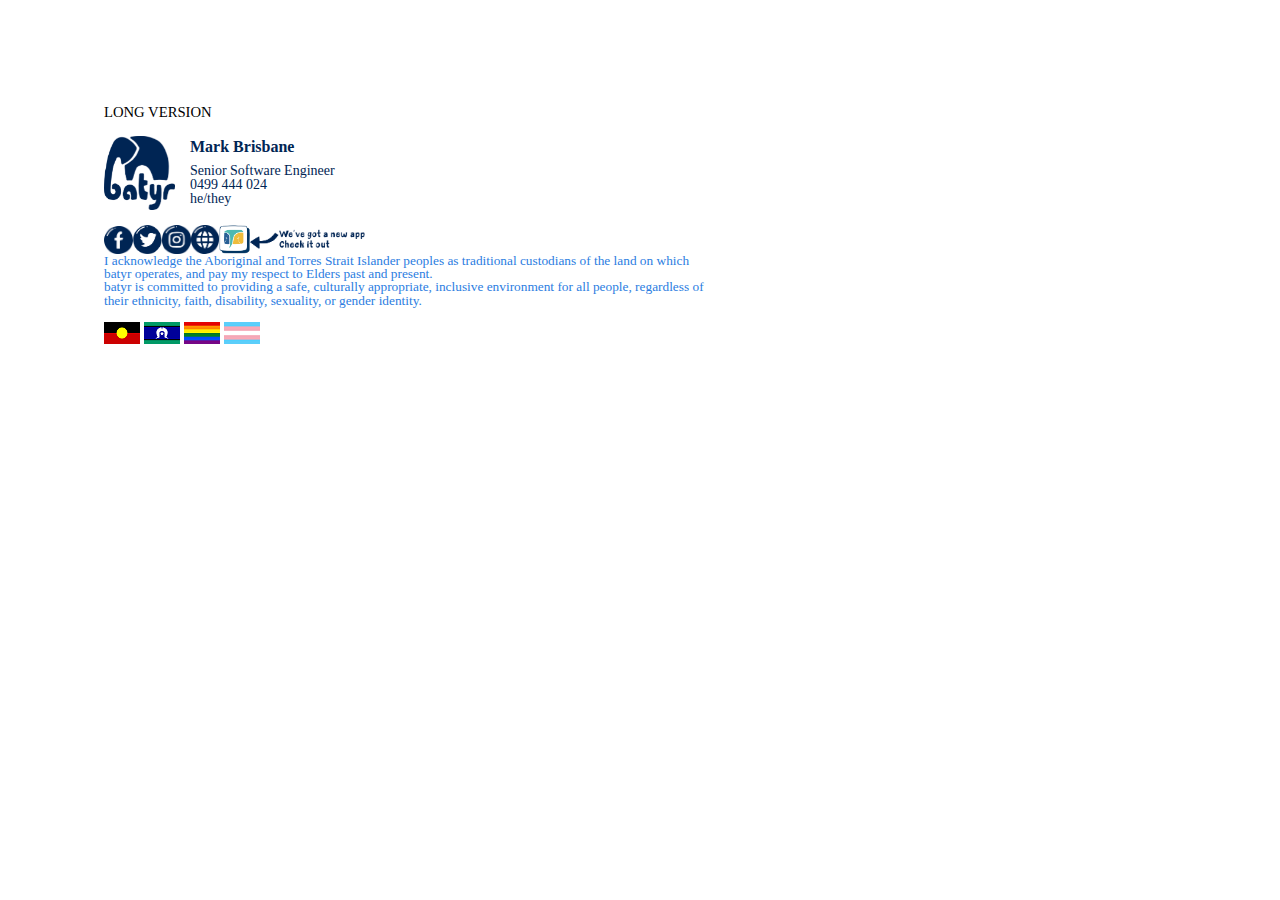
<file: long.html>
<html>

<head>
    <meta content="text/html; charset=UTF-8" http-equiv="content-type">
    <style type="text/css">
        @import url(https://themes.googleusercontent.com/fonts/css?kit=hT52qnv0nZqttDeQyhu4yIASSLf4vvPQXeisLoKVgIuxpmtx-4eBcbXXZ5c-XOz8ZcB4nluJBvCpPhOfhBrF_Ky2b-AroRJcESv5yTfMZTE);

        ol {
            margin: 0;
            padding: 0
        }

        table td,
        table th {
            padding: 0
        }

        .c26 {
            border-right-style: solid;
            border-bottom-color: #ffffff;
            border-top-width: 0pt;
            border-right-width: 0pt;
            border-left-color: #ffffff;
            vertical-align: middle;
            border-right-color: #ffffff;
            border-left-width: 0pt;
            border-top-style: solid;
            border-left-style: solid;
            border-bottom-width: 0pt;
            width: 64.5pt;
            border-top-color: #ffffff;
            border-bottom-style: solid
        }

        .c17 {
            border-right-style: solid;
            border-bottom-color: #ffffff;
            border-top-width: 0pt;
            border-right-width: 0pt;
            border-left-color: #ffffff;
            vertical-align: middle;
            border-right-color: #ffffff;
            border-left-width: 0pt;
            border-top-style: solid;
            border-left-style: solid;
            border-bottom-width: 0pt;
            width: 259.5pt;
            border-top-color: #ffffff;
            border-bottom-style: solid
        }

        .c6 {
            border-right-style: solid;
            border-bottom-color: #ffffff;
            border-top-width: 0pt;
            border-right-width: 0pt;
            border-left-color: #ffffff;
            vertical-align: middle;
            border-right-color: #ffffff;
            border-left-width: 0pt;
            border-top-style: solid;
            border-left-style: solid;
            border-bottom-width: 0pt;
            width: 324pt;
            border-top-color: #ffffff;
            border-bottom-style: solid
        }

        .c12 {
            border-right-style: solid;
            border-bottom-color: #ffffff;
            border-top-width: 0pt;
            border-right-width: 0pt;
            border-left-color: #ffffff;
            vertical-align: middle;
            border-right-color: #ffffff;
            border-left-width: 0pt;
            border-top-style: solid;
            border-left-style: solid;
            border-bottom-width: 0pt;
            width: 257.2pt;
            border-top-color: #ffffff;
            border-bottom-style: solid
        }

        .c5 {
            border-right-style: solid;
            border-bottom-color: #ffffff;
            border-top-width: 0pt;
            border-right-width: 0pt;
            border-left-color: #ffffff;
            vertical-align: middle;
            border-right-color: #ffffff;
            border-left-width: 0pt;
            border-top-style: solid;
            border-left-style: solid;
            border-bottom-width: 0pt;
            width: 321.8pt;
            border-top-color: #ffffff;
            border-bottom-style: solid
        }

        .c0 {
            color: #000000;
            font-weight: 400;
            text-decoration: none;
            vertical-align: baseline;
            font-size: 11pt;
            font-family: "Montserrat";
            font-style: normal
        }

        .c16 {
            color: #002554;
            font-weight: 600;
            text-decoration: none;
            vertical-align: baseline;
            font-size: 13pt;
            font-family: "Montserrat";
            font-style: normal
        }

        .c28 {
            color: #002554;
            font-weight: 700;
            text-decoration: none;
            vertical-align: baseline;
            font-size: 11pt;
            font-family: "Arial";
            font-style: normal
        }

        .c15 {
            color: #002554;
            font-weight: 300;
            text-decoration: none;
            vertical-align: baseline;
            font-size: 10.5pt;
            font-family: "Montserrat";
            font-style: normal
        }

        .c34 {
            color: #002554;
            font-weight: 600;
            text-decoration: none;
            vertical-align: baseline;
            font-size: 12pt;
            font-family: "Montserrat";
            font-style: normal
        }

        .c36 {
            color: #2b7de1;
            font-weight: 300;
            text-decoration: none;
            vertical-align: baseline;
            font-size: 11pt;
            font-family: "Montserrat";
            font-style: normal
        }

        .c27 {
            color: #002554;
            font-weight: 400;
            text-decoration: none;
            vertical-align: baseline;
            font-size: 11pt;
            font-family: "Arial";
            font-style: normal
        }

        .c2 {
            color: #000000;
            font-weight: 700;
            text-decoration: none;
            vertical-align: baseline;
            font-size: 11pt;
            font-family: "Arial";
            font-style: normal
        }

        .c9 {
            color: #000000;
            font-weight: 400;
            text-decoration: none;
            vertical-align: baseline;
            font-size: 12pt;
            font-family: "Avenir";
            font-style: normal
        }

        .c7 {
            color: #000000;
            font-weight: 400;
            text-decoration: none;
            vertical-align: baseline;
            font-size: 11pt;
            font-family: "Arial";
            font-style: normal
        }

        .c30 {
            color: #222222;
            font-weight: 400;
            text-decoration: none;
            vertical-align: baseline;
            font-size: 6pt;
            font-family: "Arial";
            font-style: normal
        }

        .c11 {
            color: #000000;
            font-weight: 400;
            text-decoration: none;
            vertical-align: baseline;
            font-size: 11pt;
            font-family: "Avenir";
            font-style: normal
        }

        .c18 {
            color: #000000;
            font-weight: 700;
            text-decoration: none;
            vertical-align: baseline;
            font-size: 11pt;
            font-family: "Montserrat";
            font-style: normal
        }

        .c32 {
            color: #222222;
            font-weight: 400;
            text-decoration: none;
            vertical-align: baseline;
            font-size: 5pt;
            font-family: "Arial";
            font-style: normal
        }

        .c33 {
            color: #2b7de1;
            font-weight: 300;
            text-decoration: none;
            vertical-align: baseline;
            font-size: 10pt;
            font-family: "Montserrat";
            font-style: normal
        }

        .c1 {
            padding-top: 0pt;
            padding-bottom: 0pt;
            line-height: 1.15;
            orphans: 2;
            widows: 2;
            text-align: left;
            height: 11pt
        }

        .c13 {
            background-color: #ffffff;
            padding-top: 0pt;
            padding-bottom: 0pt;
            line-height: 1.656;
            text-align: left;
            height: 11pt
        }

        .c38 {
            color: #002554;
            text-decoration: none;
            vertical-align: baseline;
            font-size: 12pt;
            font-style: normal
        }

        .c20 {
            background-color: #ffffff;
            padding-top: 0pt;
            padding-bottom: 0pt;
            line-height: 1.656;
            text-align: left
        }

        .c4 {
            padding-top: 0pt;
            padding-bottom: 0pt;
            line-height: 1.0;
            text-align: left;
            height: 11pt
        }

        .c24 {
            color: #000000;
            text-decoration: none;
            vertical-align: baseline;
            font-size: 12pt;
            font-style: normal
        }

        .c31 {
            padding-top: 0pt;
            padding-bottom: 7pt;
            line-height: 1.0;
            text-align: left
        }

        .c8 {
            border-spacing: 0;
            border-collapse: collapse;
            margin-right: auto
        }

        .c14 {
            padding-top: 0pt;
            padding-bottom: 0pt;
            line-height: 1.15;
            text-align: left
        }

        .c21 {
            padding-top: 0pt;
            padding-bottom: 0pt;
            line-height: 1.0;
            text-align: left
        }

        .c39 {
            font-size: 10pt;
            font-family: "Montserrat";
            color: #2b7de1;
            font-weight: 300
        }

        .c19 {
            font-weight: 400;
            font-family: "Montserrat"
        }

        .c10 {
            orphans: 2;
            widows: 2
        }

        .c37 {
            font-weight: 400;
            font-family: "Arial"
        }

        .c23 {
            max-width: 451.4pt;
            padding: 72pt 72pt 72pt 72pt
        }

        .c22 {
            background-color: #ffffff
        }

        .c29 {
            height: 0.5pt
        }

        .c25 {
            background-color: #ffff00
        }

        .c3 {
            height: 0pt
        }

        .c35 {
            font-style: italic
        }

        .title {
            padding-top: 0pt;
            color: #000000;
            font-size: 26pt;
            padding-bottom: 3pt;
            font-family: "Arial";
            line-height: 1.15;
            page-break-after: avoid;
            orphans: 2;
            widows: 2;
            text-align: left
        }

        .subtitle {
            padding-top: 0pt;
            color: #666666;
            font-size: 15pt;
            padding-bottom: 16pt;
            font-family: "Arial";
            line-height: 1.15;
            page-break-after: avoid;
            orphans: 2;
            widows: 2;
            text-align: left
        }

        li {
            color: #000000;
            font-size: 11pt;
            font-family: "Arial"
        }

        p {
            margin: 0;
            color: #000000;
            font-size: 11pt;
            font-family: "Arial"
        }

        h1 {
            padding-top: 20pt;
            color: #000000;
            font-size: 20pt;
            padding-bottom: 6pt;
            font-family: "Arial";
            line-height: 1.15;
            page-break-after: avoid;
            orphans: 2;
            widows: 2;
            text-align: left
        }

        h2 {
            padding-top: 18pt;
            color: #000000;
            font-size: 16pt;
            padding-bottom: 6pt;
            font-family: "Arial";
            line-height: 1.15;
            page-break-after: avoid;
            orphans: 2;
            widows: 2;
            text-align: left
        }

        h3 {
            padding-top: 16pt;
            color: #434343;
            font-size: 14pt;
            padding-bottom: 4pt;
            font-family: "Arial";
            line-height: 1.15;
            page-break-after: avoid;
            orphans: 2;
            widows: 2;
            text-align: left
        }

        h4 {
            padding-top: 14pt;
            color: #666666;
            font-size: 12pt;
            padding-bottom: 4pt;
            font-family: "Arial";
            line-height: 1.15;
            page-break-after: avoid;
            orphans: 2;
            widows: 2;
            text-align: left
        }

        h5 {
            padding-top: 12pt;
            color: #666666;
            font-size: 11pt;
            padding-bottom: 4pt;
            font-family: "Arial";
            line-height: 1.15;
            page-break-after: avoid;
            orphans: 2;
            widows: 2;
            text-align: left
        }

        h6 {
            padding-top: 12pt;
            color: #666666;
            font-size: 11pt;
            padding-bottom: 4pt;
            font-family: "Arial";
            line-height: 1.15;
            page-break-after: avoid;
            font-style: italic;
            orphans: 2;
            widows: 2;
            text-align: left
        }
    </style>
</head>

<body class="c22 c23 doc-content">
    <p class="c14 c10"><span class="c0">LONG VERSION</span></p>
    <p class="c1"><span class="c11"></span></p>
    <table class="c8">
        <tr class="c3">
            <td class="c26" colspan="1" rowspan="1">
                <p class="c21 c10"><span
                        style="overflow: hidden; display: inline-block; margin: 0.00px 0.00px; border: 0.00px solid #000000; transform: rotate(0.00rad) translateZ(0px); -webkit-transform: rotate(0.00rad) translateZ(0px); width: 71.22px; height: 74.36px;"><img
                            alt="" src="images/batyr-logo.png"
                            style="width: 71.22px; height: 74.36px; margin-left: 0.00px; margin-top: 0.00px; transform: rotate(0.00rad) translateZ(0px); -webkit-transform: rotate(0.00rad) translateZ(0px);"
                            title=""></span></p>
            </td>
            <td class="c12" colspan="1" rowspan="1">
                <p class="c31 c10"><span class="c34">Mark Brisbane</span></p>
                <p class="c21 c10"><span class="c15">Senior Software Engineer</span></p>
                <p class="c21 c10"><span class="c15">0499 444 024</span></p>
                <p class="c21 c10"><span class="c15">he/they</span></p>
            </td>
        </tr>
        <tr class="c3">
            <td class="c5" colspan="2" rowspan="1">
                <p class="c13 c10"><span class="c32"></span></p>
                <p class="c10 c20"><span
                        style="overflow: hidden; display: inline-block; margin: 0.00px 0.00px; border: 0.00px solid #000000; transform: rotate(0.00rad) translateZ(0px); -webkit-transform: rotate(0.00rad) translateZ(0px); width: 28.50px; height: 28.16px;"><img
                            alt="" src="images/facebook-icon.png"
                            style="width: 28.50px; height: 28.16px; margin-left: 0.00px; margin-top: 0.00px; transform: rotate(0.00rad) translateZ(0px); -webkit-transform: rotate(0.00rad) translateZ(0px);"
                            title=""></span><span
                        style="overflow: hidden; display: inline-block; margin: 0.00px 0.00px; border: 0.00px solid #000000; transform: rotate(0.00rad) translateZ(0px); -webkit-transform: rotate(0.00rad) translateZ(0px); width: 29.50px; height: 28.55px;"><img
                            alt="" src="images/twitter-icon.png"
                            style="width: 29.50px; height: 28.55px; margin-left: 0.00px; margin-top: 0.00px; transform: rotate(0.00rad) translateZ(0px); -webkit-transform: rotate(0.00rad) translateZ(0px);"
                            title=""></span><span
                        style="overflow: hidden; display: inline-block; margin: 0.00px 0.00px; border: 0.00px solid #000000; transform: rotate(0.00rad) translateZ(0px); -webkit-transform: rotate(0.00rad) translateZ(0px); width: 28.50px; height: 28.99px;"><img
                            alt="" src="images/instagram-icon.png"
                            style="width: 28.50px; height: 28.99px; margin-left: 0.00px; margin-top: 0.00px; transform: rotate(0.00rad) translateZ(0px); -webkit-transform: rotate(0.00rad) translateZ(0px);"
                            title=""></span><span
                        style="overflow: hidden; display: inline-block; margin: 0.00px 0.00px; border: 0.00px solid #000000; transform: rotate(0.00rad) translateZ(0px); -webkit-transform: rotate(0.00rad) translateZ(0px); width: 28.50px; height: 29.19px;"><img
                            alt="" src="images/website-icon.png"
                            style="width: 28.50px; height: 29.19px; margin-left: -0.00px; margin-top: 0.00px; transform: rotate(0.00rad) translateZ(0px); -webkit-transform: rotate(0.00rad) translateZ(0px);"
                            title=""></span><span
                        style="overflow: hidden; display: inline-block; margin: 0.00px 0.00px; border: 0.00px solid #000000; transform: rotate(0.00rad) translateZ(0px); -webkit-transform: rotate(0.00rad) translateZ(0px); width: 31.27px; height: 28.80px;"><img
                            alt="" src="images/batyr-chat-icon.png"
                            style="width: 31.27px; height: 28.80px; margin-left: 0.00px; margin-top: 0.00px; transform: rotate(0.00rad) translateZ(0px); -webkit-transform: rotate(0.00rad) translateZ(0px);"
                            title=""></span><span
                        style="overflow: hidden; display: inline-block; margin: 0.00px 0.00px; border: 0.00px solid #000000; transform: rotate(0.00rad) translateZ(0px); -webkit-transform: rotate(0.00rad) translateZ(0px); width: 115.20px; height: 28.80px;"><img
                            alt="" src="images/batyr-app-text.png"
                            style="width: 115.20px; height: 28.80px; margin-left: 0.00px; margin-top: 0.00px; transform: rotate(0.00rad) translateZ(0px); -webkit-transform: rotate(0.00rad) translateZ(0px);"
                            title=""></span></p>
            </td>
        </tr>
    </table>
    <p class="c21 c10 c22"><span class="c39">I acknowledge the Aboriginal and Torres Strait Islander peoples as
            traditional custodians of the land on which batyr operates, and pay my respect to Elders past and
            present.</span></p>
    <p class="c21 c10 c22"><span class="c33">batyr is committed to providing a safe, culturally appropriate, inclusive
            environment for all people, regardless of their ethnicity, faith, disability, sexuality, or gender
            identity.</span></p>
    <p class="c4 c10"><span class="c28"></span></p>
    <p class="c21 c10"><span
            style="overflow: hidden; display: inline-block; margin: 0.00px 0.00px; border: 0.00px solid #000000; transform: rotate(0.00rad) translateZ(0px); -webkit-transform: rotate(0.00rad) translateZ(0px); width: 155.50px; height: 22.00px;"><img
                alt="" src="images/diversity-flags.png"
                style="width: 155.50px; height: 22.00px; margin-left: 0.00px; margin-top: 0.00px; transform: rotate(0.00rad) translateZ(0px); -webkit-transform: rotate(0.00rad) translateZ(0px);"
                title=""></span></p>
    <p class="c4 c10"><span class="c7"></span></p>
    <p class="c4 c10"><span class="c24 c37"></span></p>
    <p class="c4 c10"><span class="c24 c19"></span></p>
</body>

</html>
</file>
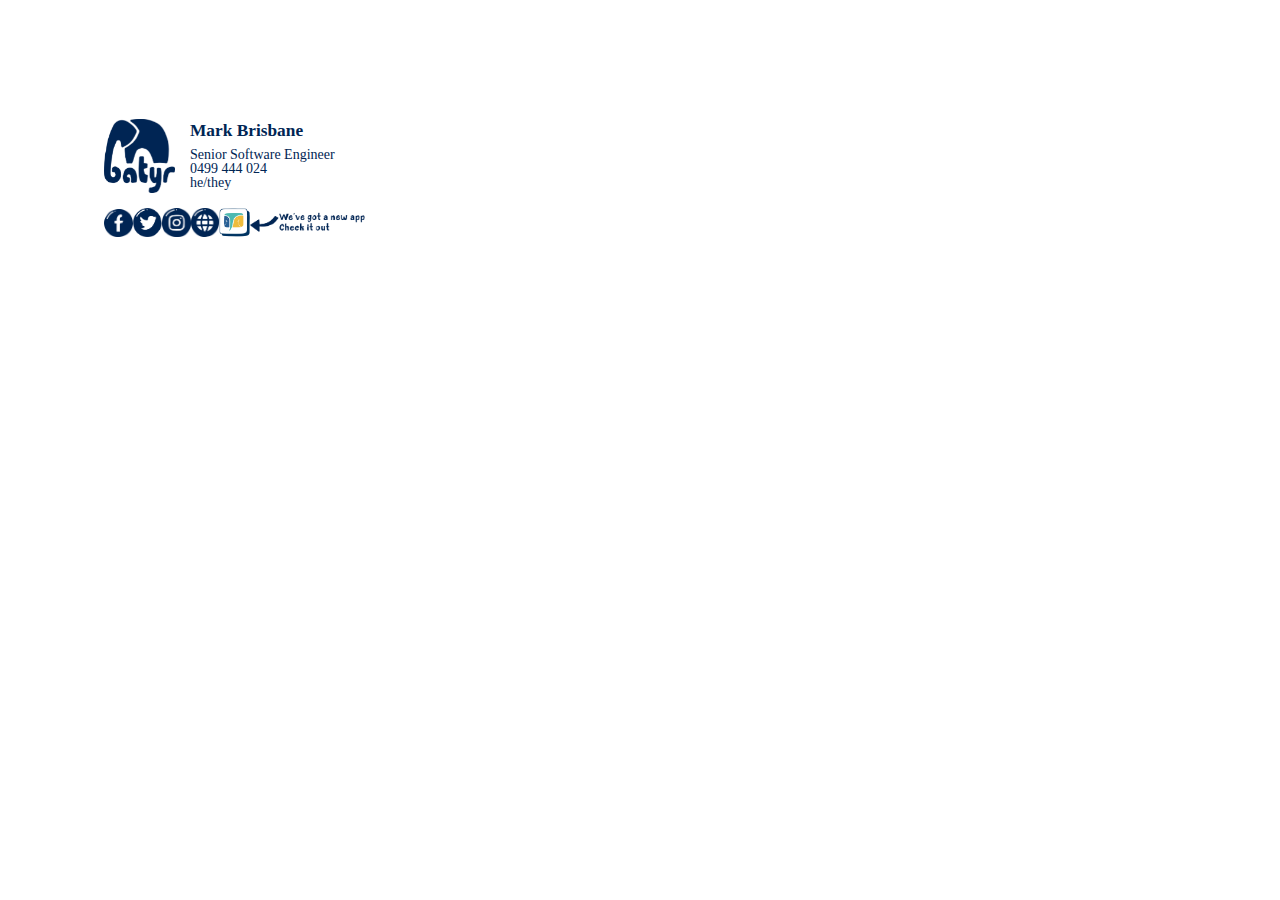
<file: short.html>
<html>

<head>
    <meta content="text/html; charset=UTF-8" http-equiv="content-type">
    <style type="text/css">
        @import url(https://themes.googleusercontent.com/fonts/css?kit=hT52qnv0nZqttDeQyhu4yIASSLf4vvPQXeisLoKVgIuxpmtx-4eBcbXXZ5c-XOz8ZcB4nluJBvCpPhOfhBrF_Ky2b-AroRJcESv5yTfMZTE);

        ol {
            margin: 0;
            padding: 0
        }

        table td,
        table th {
            padding: 0
        }

        .c26 {
            border-right-style: solid;
            border-bottom-color: #ffffff;
            border-top-width: 0pt;
            border-right-width: 0pt;
            border-left-color: #ffffff;
            vertical-align: middle;
            border-right-color: #ffffff;
            border-left-width: 0pt;
            border-top-style: solid;
            border-left-style: solid;
            border-bottom-width: 0pt;
            width: 64.5pt;
            border-top-color: #ffffff;
            border-bottom-style: solid
        }

        .c17 {
            border-right-style: solid;
            border-bottom-color: #ffffff;
            border-top-width: 0pt;
            border-right-width: 0pt;
            border-left-color: #ffffff;
            vertical-align: middle;
            border-right-color: #ffffff;
            border-left-width: 0pt;
            border-top-style: solid;
            border-left-style: solid;
            border-bottom-width: 0pt;
            width: 259.5pt;
            border-top-color: #ffffff;
            border-bottom-style: solid
        }

        .c6 {
            border-right-style: solid;
            border-bottom-color: #ffffff;
            border-top-width: 0pt;
            border-right-width: 0pt;
            border-left-color: #ffffff;
            vertical-align: middle;
            border-right-color: #ffffff;
            border-left-width: 0pt;
            border-top-style: solid;
            border-left-style: solid;
            border-bottom-width: 0pt;
            width: 324pt;
            border-top-color: #ffffff;
            border-bottom-style: solid
        }

        .c12 {
            border-right-style: solid;
            border-bottom-color: #ffffff;
            border-top-width: 0pt;
            border-right-width: 0pt;
            border-left-color: #ffffff;
            vertical-align: middle;
            border-right-color: #ffffff;
            border-left-width: 0pt;
            border-top-style: solid;
            border-left-style: solid;
            border-bottom-width: 0pt;
            width: 257.2pt;
            border-top-color: #ffffff;
            border-bottom-style: solid
        }

        .c5 {
            border-right-style: solid;
            border-bottom-color: #ffffff;
            border-top-width: 0pt;
            border-right-width: 0pt;
            border-left-color: #ffffff;
            vertical-align: middle;
            border-right-color: #ffffff;
            border-left-width: 0pt;
            border-top-style: solid;
            border-left-style: solid;
            border-bottom-width: 0pt;
            width: 321.8pt;
            border-top-color: #ffffff;
            border-bottom-style: solid
        }

        .c0 {
            color: #000000;
            font-weight: 400;
            text-decoration: none;
            vertical-align: baseline;
            font-size: 11pt;
            font-family: "Montserrat";
            font-style: normal
        }

        .c16 {
            color: #002554;
            font-weight: 600;
            text-decoration: none;
            vertical-align: baseline;
            font-size: 13pt;
            font-family: "Montserrat";
            font-style: normal
        }

        .c28 {
            color: #002554;
            font-weight: 700;
            text-decoration: none;
            vertical-align: baseline;
            font-size: 11pt;
            font-family: "Arial";
            font-style: normal
        }

        .c15 {
            color: #002554;
            font-weight: 300;
            text-decoration: none;
            vertical-align: baseline;
            font-size: 10.5pt;
            font-family: "Montserrat";
            font-style: normal
        }

        .c34 {
            color: #002554;
            font-weight: 600;
            text-decoration: none;
            vertical-align: baseline;
            font-size: 12pt;
            font-family: "Montserrat";
            font-style: normal
        }

        .c36 {
            color: #2b7de1;
            font-weight: 300;
            text-decoration: none;
            vertical-align: baseline;
            font-size: 11pt;
            font-family: "Montserrat";
            font-style: normal
        }

        .c27 {
            color: #002554;
            font-weight: 400;
            text-decoration: none;
            vertical-align: baseline;
            font-size: 11pt;
            font-family: "Arial";
            font-style: normal
        }

        .c2 {
            color: #000000;
            font-weight: 700;
            text-decoration: none;
            vertical-align: baseline;
            font-size: 11pt;
            font-family: "Arial";
            font-style: normal
        }

        .c9 {
            color: #000000;
            font-weight: 400;
            text-decoration: none;
            vertical-align: baseline;
            font-size: 12pt;
            font-family: "Avenir";
            font-style: normal
        }

        .c7 {
            color: #000000;
            font-weight: 400;
            text-decoration: none;
            vertical-align: baseline;
            font-size: 11pt;
            font-family: "Arial";
            font-style: normal
        }

        .c30 {
            color: #222222;
            font-weight: 400;
            text-decoration: none;
            vertical-align: baseline;
            font-size: 6pt;
            font-family: "Arial";
            font-style: normal
        }

        .c11 {
            color: #000000;
            font-weight: 400;
            text-decoration: none;
            vertical-align: baseline;
            font-size: 11pt;
            font-family: "Avenir";
            font-style: normal
        }

        .c18 {
            color: #000000;
            font-weight: 700;
            text-decoration: none;
            vertical-align: baseline;
            font-size: 11pt;
            font-family: "Montserrat";
            font-style: normal
        }

        .c32 {
            color: #222222;
            font-weight: 400;
            text-decoration: none;
            vertical-align: baseline;
            font-size: 5pt;
            font-family: "Arial";
            font-style: normal
        }

        .c33 {
            color: #2b7de1;
            font-weight: 300;
            text-decoration: none;
            vertical-align: baseline;
            font-size: 10pt;
            font-family: "Montserrat";
            font-style: normal
        }

        .c1 {
            padding-top: 0pt;
            padding-bottom: 0pt;
            line-height: 1.15;
            orphans: 2;
            widows: 2;
            text-align: left;
            height: 11pt
        }

        .c13 {
            background-color: #ffffff;
            padding-top: 0pt;
            padding-bottom: 0pt;
            line-height: 1.656;
            text-align: left;
            height: 11pt
        }

        .c38 {
            color: #002554;
            text-decoration: none;
            vertical-align: baseline;
            font-size: 12pt;
            font-style: normal
        }

        .c20 {
            background-color: #ffffff;
            padding-top: 0pt;
            padding-bottom: 0pt;
            line-height: 1.656;
            text-align: left
        }

        .c4 {
            padding-top: 0pt;
            padding-bottom: 0pt;
            line-height: 1.0;
            text-align: left;
            height: 11pt
        }

        .c24 {
            color: #000000;
            text-decoration: none;
            vertical-align: baseline;
            font-size: 12pt;
            font-style: normal
        }

        .c31 {
            padding-top: 0pt;
            padding-bottom: 7pt;
            line-height: 1.0;
            text-align: left
        }

        .c8 {
            border-spacing: 0;
            border-collapse: collapse;
            margin-right: auto
        }

        .c14 {
            padding-top: 0pt;
            padding-bottom: 0pt;
            line-height: 1.15;
            text-align: left
        }

        .c21 {
            padding-top: 0pt;
            padding-bottom: 0pt;
            line-height: 1.0;
            text-align: left
        }

        .c39 {
            font-size: 10pt;
            font-family: "Montserrat";
            color: #2b7de1;
            font-weight: 300
        }

        .c19 {
            font-weight: 400;
            font-family: "Montserrat"
        }

        .c10 {
            orphans: 2;
            widows: 2
        }

        .c37 {
            font-weight: 400;
            font-family: "Arial"
        }

        .c23 {
            max-width: 451.4pt;
            padding: 72pt 72pt 72pt 72pt
        }

        .c22 {
            background-color: #ffffff
        }

        .c29 {
            height: 0.5pt
        }

        .c25 {
            background-color: #ffff00
        }

        .c3 {
            height: 0pt
        }

        .c35 {
            font-style: italic
        }

        .title {
            padding-top: 0pt;
            color: #000000;
            font-size: 26pt;
            padding-bottom: 3pt;
            font-family: "Arial";
            line-height: 1.15;
            page-break-after: avoid;
            orphans: 2;
            widows: 2;
            text-align: left
        }

        .subtitle {
            padding-top: 0pt;
            color: #666666;
            font-size: 15pt;
            padding-bottom: 16pt;
            font-family: "Arial";
            line-height: 1.15;
            page-break-after: avoid;
            orphans: 2;
            widows: 2;
            text-align: left
        }

        li {
            color: #000000;
            font-size: 11pt;
            font-family: "Arial"
        }

        p {
            margin: 0;
            color: #000000;
            font-size: 11pt;
            font-family: "Arial"
        }

        h1 {
            padding-top: 20pt;
            color: #000000;
            font-size: 20pt;
            padding-bottom: 6pt;
            font-family: "Arial";
            line-height: 1.15;
            page-break-after: avoid;
            orphans: 2;
            widows: 2;
            text-align: left
        }

        h2 {
            padding-top: 18pt;
            color: #000000;
            font-size: 16pt;
            padding-bottom: 6pt;
            font-family: "Arial";
            line-height: 1.15;
            page-break-after: avoid;
            orphans: 2;
            widows: 2;
            text-align: left
        }

        h3 {
            padding-top: 16pt;
            color: #434343;
            font-size: 14pt;
            padding-bottom: 4pt;
            font-family: "Arial";
            line-height: 1.15;
            page-break-after: avoid;
            orphans: 2;
            widows: 2;
            text-align: left
        }

        h4 {
            padding-top: 14pt;
            color: #666666;
            font-size: 12pt;
            padding-bottom: 4pt;
            font-family: "Arial";
            line-height: 1.15;
            page-break-after: avoid;
            orphans: 2;
            widows: 2;
            text-align: left
        }

        h5 {
            padding-top: 12pt;
            color: #666666;
            font-size: 11pt;
            padding-bottom: 4pt;
            font-family: "Arial";
            line-height: 1.15;
            page-break-after: avoid;
            orphans: 2;
            widows: 2;
            text-align: left
        }

        h6 {
            padding-top: 12pt;
            color: #666666;
            font-size: 11pt;
            padding-bottom: 4pt;
            font-family: "Arial";
            line-height: 1.15;
            page-break-after: avoid;
            font-style: italic;
            orphans: 2;
            widows: 2;
            text-align: left
        }
    </style>
</head>

<body class="c22 c23 doc-content">
    <p class="c1"><span class="c9"></span></p>
    <table class="c8">
        <tr class="c3">
            <td class="c26" colspan="1" rowspan="1">
                <p class="c21 c10"><span
                        style="overflow: hidden; display: inline-block; margin: 0.00px 0.00px; border: 0.00px solid #000000; transform: rotate(0.00rad) translateZ(0px); -webkit-transform: rotate(0.00rad) translateZ(0px); width: 71.22px; height: 74.36px;"><img
                            alt="" src="images/batyr-logo.png"
                            style="width: 71.22px; height: 74.36px; margin-left: 0.00px; margin-top: 0.00px; transform: rotate(0.00rad) translateZ(0px); -webkit-transform: rotate(0.00rad) translateZ(0px);"
                            title=""></span></p>
            </td>
            <td class="c17" colspan="1" rowspan="1">
                <p class="c10 c31"><span class="c16">Mark Brisbane</span></p>
                <p class="c10 c21"><span class="c15">Senior Software Engineer</span></p>
                <p class="c21 c10"><span class="c15">0499 444 024</span></p>
                <p class="c21 c10"><span class="c15">he/they</span></p>
            </td>
        </tr>
        <tr class="c29">
            <td class="c6" colspan="2" rowspan="1">
                <p class="c10 c13"><span class="c30"></span></p>
                <p class="c20 c10"><span
                        style="overflow: hidden; display: inline-block; margin: 0.00px 0.00px; border: 0.00px solid #000000; transform: rotate(0.00rad) translateZ(0px); -webkit-transform: rotate(0.00rad) translateZ(0px); width: 28.50px; height: 28.16px;"><img
                            alt="" src="images/facebook-icon.png"
                            style="width: 28.50px; height: 28.16px; margin-left: 0.00px; margin-top: 0.00px; transform: rotate(0.00rad) translateZ(0px); -webkit-transform: rotate(0.00rad) translateZ(0px);"
                            title=""></span><span
                        style="overflow: hidden; display: inline-block; margin: 0.00px 0.00px; border: 0.00px solid #000000; transform: rotate(0.00rad) translateZ(0px); -webkit-transform: rotate(0.00rad) translateZ(0px); width: 29.50px; height: 28.55px;"><img
                            alt="" src="images/twitter-icon.png"
                            style="width: 29.50px; height: 28.55px; margin-left: 0.00px; margin-top: 0.00px; transform: rotate(0.00rad) translateZ(0px); -webkit-transform: rotate(0.00rad) translateZ(0px);"
                            title=""></span><span
                        style="overflow: hidden; display: inline-block; margin: 0.00px 0.00px; border: 0.00px solid #000000; transform: rotate(0.00rad) translateZ(0px); -webkit-transform: rotate(0.00rad) translateZ(0px); width: 28.50px; height: 28.99px;"><img
                            alt="" src="images/instagram-icon.png"
                            style="width: 28.50px; height: 28.99px; margin-left: 0.00px; margin-top: 0.00px; transform: rotate(0.00rad) translateZ(0px); -webkit-transform: rotate(0.00rad) translateZ(0px);"
                            title=""></span><span
                        style="overflow: hidden; display: inline-block; margin: 0.00px 0.00px; border: 0.00px solid #000000; transform: rotate(0.00rad) translateZ(0px); -webkit-transform: rotate(0.00rad) translateZ(0px); width: 28.50px; height: 29.19px;"><img
                            alt="" src="images/website-icon.png"
                            style="width: 28.50px; height: 29.19px; margin-left: -0.00px; margin-top: 0.00px; transform: rotate(0.00rad) translateZ(0px); -webkit-transform: rotate(0.00rad) translateZ(0px);"
                            title=""></span><span
                        style="overflow: hidden; display: inline-block; margin: 0.00px 0.00px; border: 0.00px solid #000000; transform: rotate(0.00rad) translateZ(0px); -webkit-transform: rotate(0.00rad) translateZ(0px); width: 31.27px; height: 28.80px;"><img
                            alt="" src="images/batyr-chat-icon.png"
                            style="width: 31.27px; height: 28.80px; margin-left: 0.00px; margin-top: 0.00px; transform: rotate(0.00rad) translateZ(0px); -webkit-transform: rotate(0.00rad) translateZ(0px);"
                            title=""></span><span
                        style="overflow: hidden; display: inline-block; margin: 0.00px 0.00px; border: 0.00px solid #000000; transform: rotate(0.00rad) translateZ(0px); -webkit-transform: rotate(0.00rad) translateZ(0px); width: 115.20px; height: 28.80px;"><img
                            alt="" src="images/batyr-app-text.png"
                            style="width: 115.20px; height: 28.80px; margin-left: 0.00px; margin-top: 0.00px; transform: rotate(0.00rad) translateZ(0px); -webkit-transform: rotate(0.00rad) translateZ(0px);"
                            title=""></span></p>
            </td>
        </tr>
    </table>
</body>

</html>
</file>
